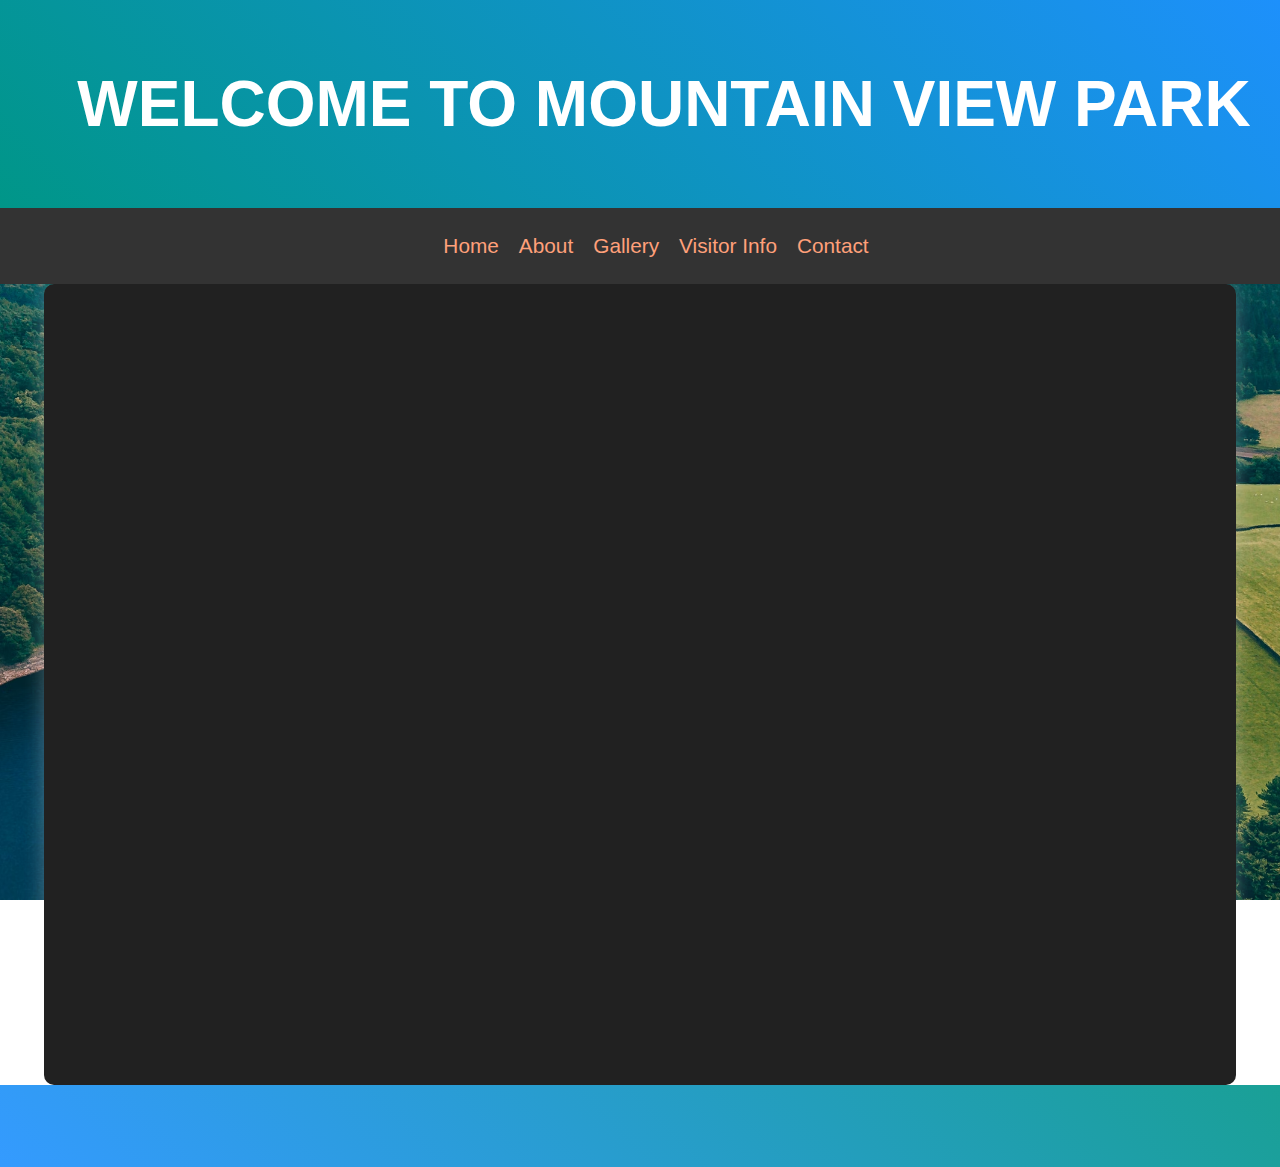
<file: index.html>
<!DOCTYPE html>
<html lang="en">
<head>
    <meta charset="UTF-8">
    <meta name="viewport" content="width=device-width, initial-scale=1.0">
    <title>Home - Mountain View Park</title>
    <link rel="stylesheet" href="assets/css/styles.css">
</head>
<body>
    <header>
        <h1>Welcome to Mountain View Park</h1>
    </header>
    
    <nav>
        <a href="index.html">Home</a>
        <a href="about.html">About</a>
        <a href="gallery.html">Gallery</a>
        <a href="visitor_info.html">Visitor Info</a>
        <a href="contact.html">Contact</a>
    </nav>
    
    <div class="container">
        <h2>Nature, Adventure, and Peace Await You</h2>
        <p>
            Mountain View Park offers breathtaking scenery, exciting activities, and a peaceful escape from city life. 
            Whether you’re a hiker, camper, photographer, or nature lover, this park has something for everyone.
        </p>

        <h3>What’s in the Park?</h3>
        <ul>
            <li>Over 50 miles of scenic walking trails</li>
            <li>Rare wildlife sightings, including deer, red kites, and foxes</li>
            <li>Guided nature tours and educational programmes</li>
            <li>Picnic areas, campgrounds, and recreational spaces</li>
            <li>Waterfalls, rivers, and breathtaking panoramic views</li>
        </ul>

        <h3>Activities You Can Enjoy</h3>
        <p>
            From kayaking on Crystal Lake to hiking the rolling hills, adventure seekers will never run out of things to do. 
            Families can enjoy peaceful nature walks, birdwatching, and cosy picnic areas.
        </p>

        <h3>Special Events</h3>
        <p>
            Join us for seasonal events, including our annual <strong>Spring Blossom Festival</strong> and 
            <strong>Autumn Walk</strong>, where you can immerse yourself in the park’s stunning seasonal beauty.
        </p>

        <h3>Why Visit Mountain View Park?</h3>
        <p>
            Whether you seek adventure, relaxation, or education, Mountain View Park offers something for everyone. 
            Join us and immerse yourself in the beauty of the British countryside.
        </p>

        <button onclick="location.href='visitor_info.html'">Plan Your Visit</button>
    </div>

    <footer>
        <p>&copy; 2025 Mountain View Park. All rights reserved.</p>
    </footer>
</body>
</html>
</file>
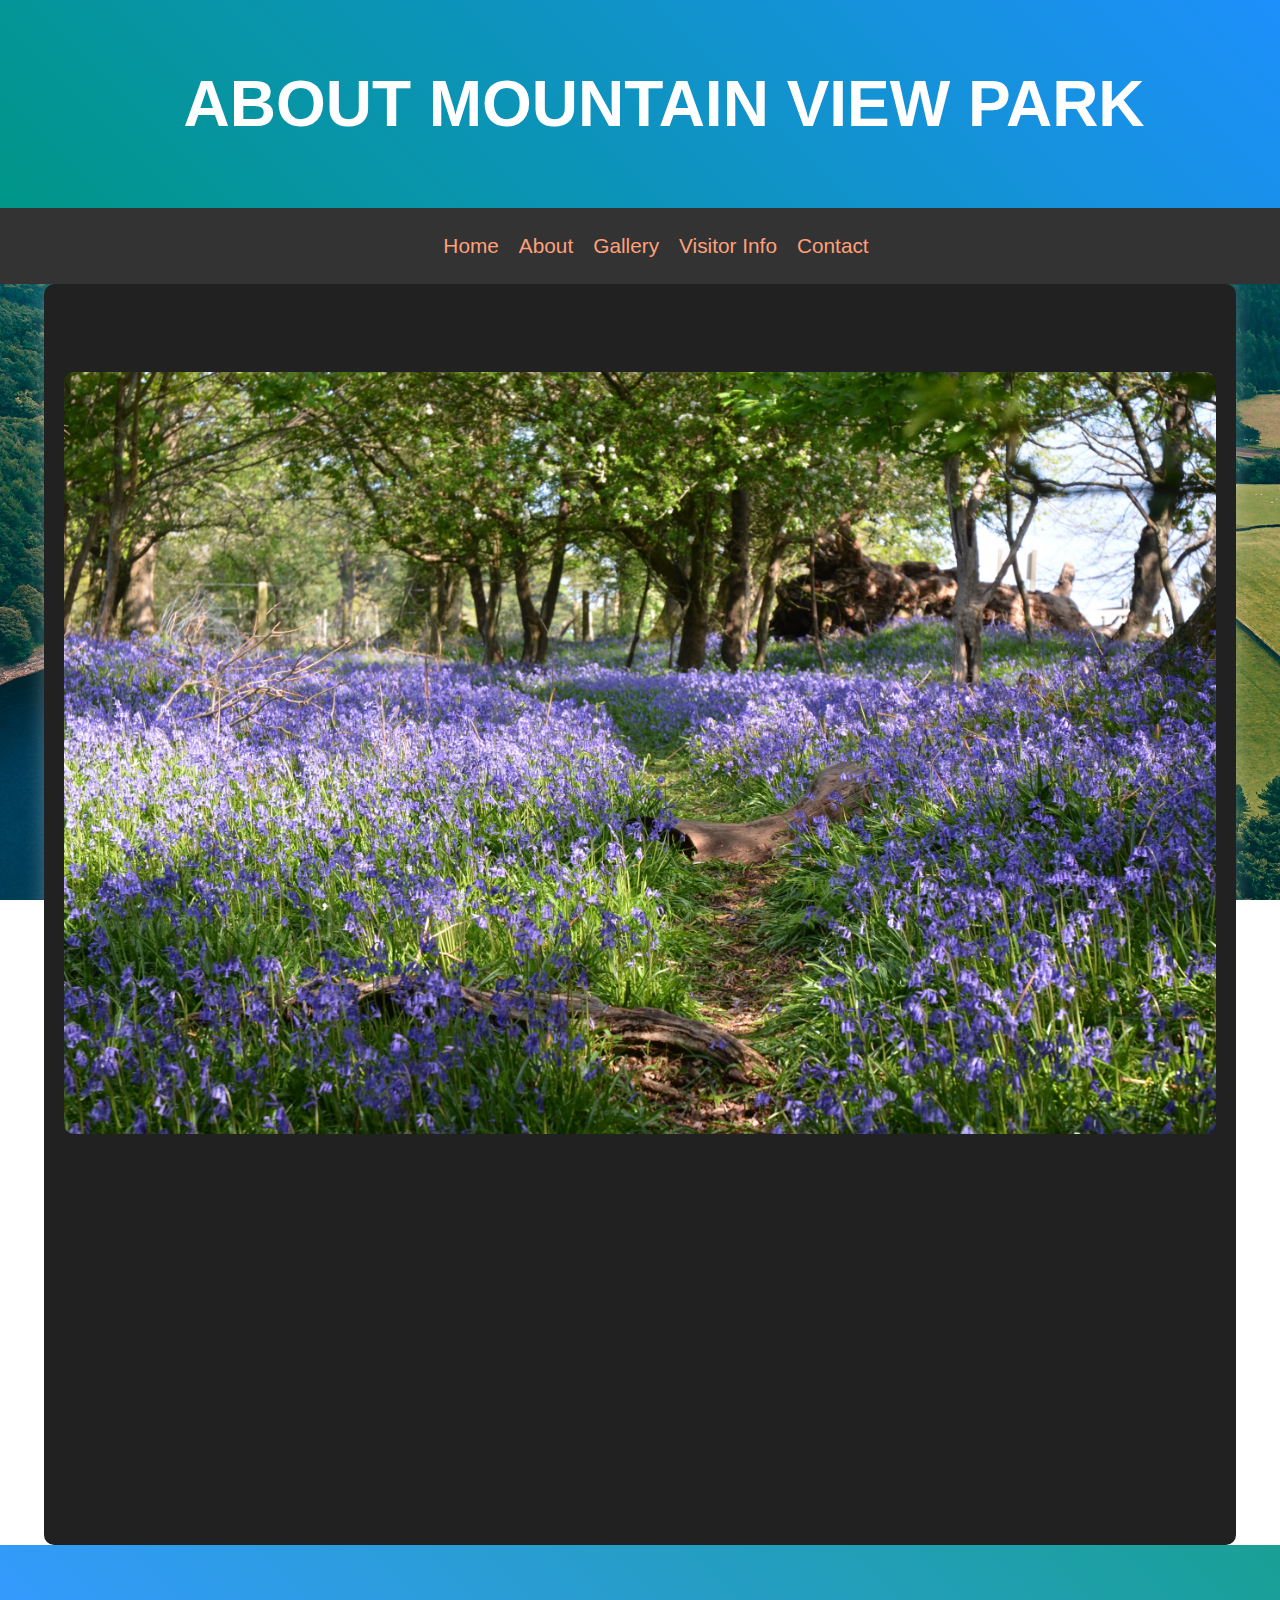
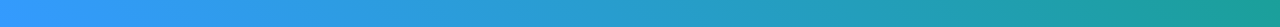
<file: about.html>
<!DOCTYPE html>
<html lang="en">
<head>
    <meta charset="UTF-8">
    <meta name="viewport" content="width=device-width, initial-scale=1.0">
    <title>About - Mountain View Park</title>
    <link rel="stylesheet" href="assets/css/styles.css">
</head>
<body>
    <header>
        <h1>About Mountain View Park</h1>
    </header>
    
    <nav>
        <a href="index.html">Home</a>
        <a href="about.html">About</a>
        <a href="gallery.html">Gallery</a>
        <a href="visitor_info.html">Visitor Info</a>
        <a href="contact.html">Contact</a>
    </nav>
    
    <div class="container">
        <h2>A Rich History</h2>
        <img src="assets/images/about.jpg" alt="Historical Image of the Park" class="full-width">
        <p>
            Established in <strong>1892</strong>, Mountain View Park was originally a protected nature reserve. 
            The area has a rich history, including traces of Roman occupation and later medieval farming settlements. 
            Ancient walking paths through the park have been preserved for visitors to enjoy.
        </p>

        <h3>Rich Ecosystem and Wildlife</h3>
        <p>Our park is home to a <strong>diverse range of wildlife</strong>. Visitors can spot:</p>
        <ul>
            <li><strong>Red Kites</strong> and other native birds of prey</li>
            <li><strong>Foxes</strong> and deer in the quieter wooded areas</li>
            <li><strong>Over 150 species of birds</strong> in our protected wetland zones</li>
        </ul>

        <h3>Conservation Efforts</h3>
        <p>
            We collaborate with UK conservation groups to <strong>preserve the natural beauty</strong> of Mountain View Park. 
            These include habitat restoration projects, wildlife monitoring, and public education initiatives.
        </p>
    </div>

    <footer>
        <p>&copy; 2025 Mountain View Park. All rights reserved.</p>
    </footer>
</body>
</html>
</file>
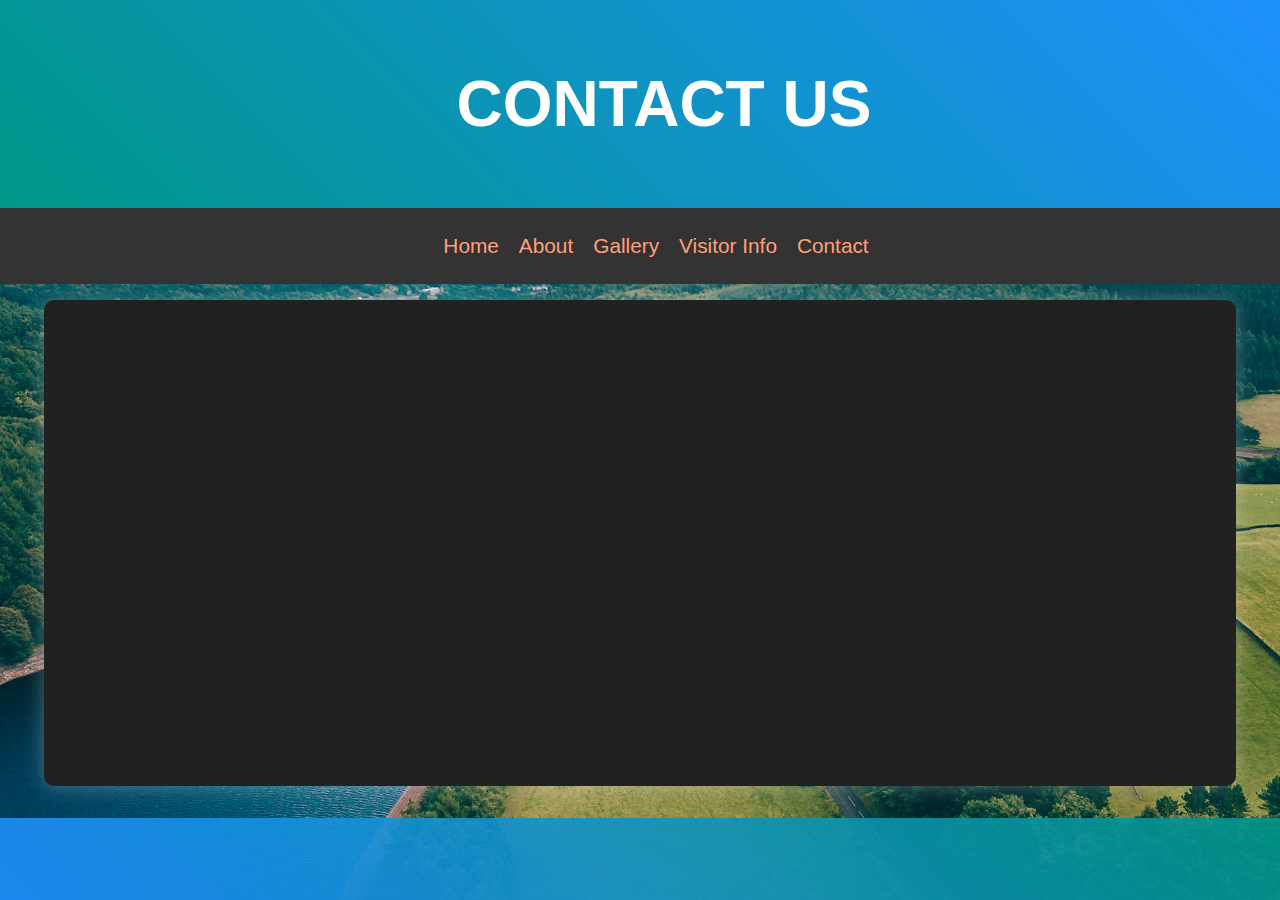
<file: contact.html>
<!DOCTYPE html>
<html lang="en">
<head>
    <meta charset="UTF-8">
    <meta name="viewport" content="width=device-width, initial-scale=1.0">
    <title>Contact - Mountain View Park</title>
    <link rel="stylesheet" href="assets/css/styles.css">
</head>
<body>
    <header>
        <h1>Contact Us</h1>
    </header>
    
    <nav>
        <a href="index.html">Home</a>
        <a href="about.html">About</a>
        <a href="gallery.html">Gallery</a>
        <a href="visitor_info.html">Visitor Info</a>
        <a href="contact.html">Contact</a>
    </nav>
    
    <div class="container">
        <h2>Get in Touch</h2>
        <p>If you have any questions or need assistance, feel free to contact us:</p>
        
        <h3>Email</h3>
        <p>General Enquiries: <strong>info@mountainviewpark.co.uk</strong></p>

        <h3>Phone</h3>
        <p>Customer Service: <strong>+44 1234 567890</strong></p>

        <h3>Location</h3>
        <p>Mountain View Park, Nature Lane, Countryside, UK</p>
    </div>

    <footer>
        <p>&copy; 2025 Mountain View Park. All rights reserved.</p>
    </footer>
</body>
</html>
</file>
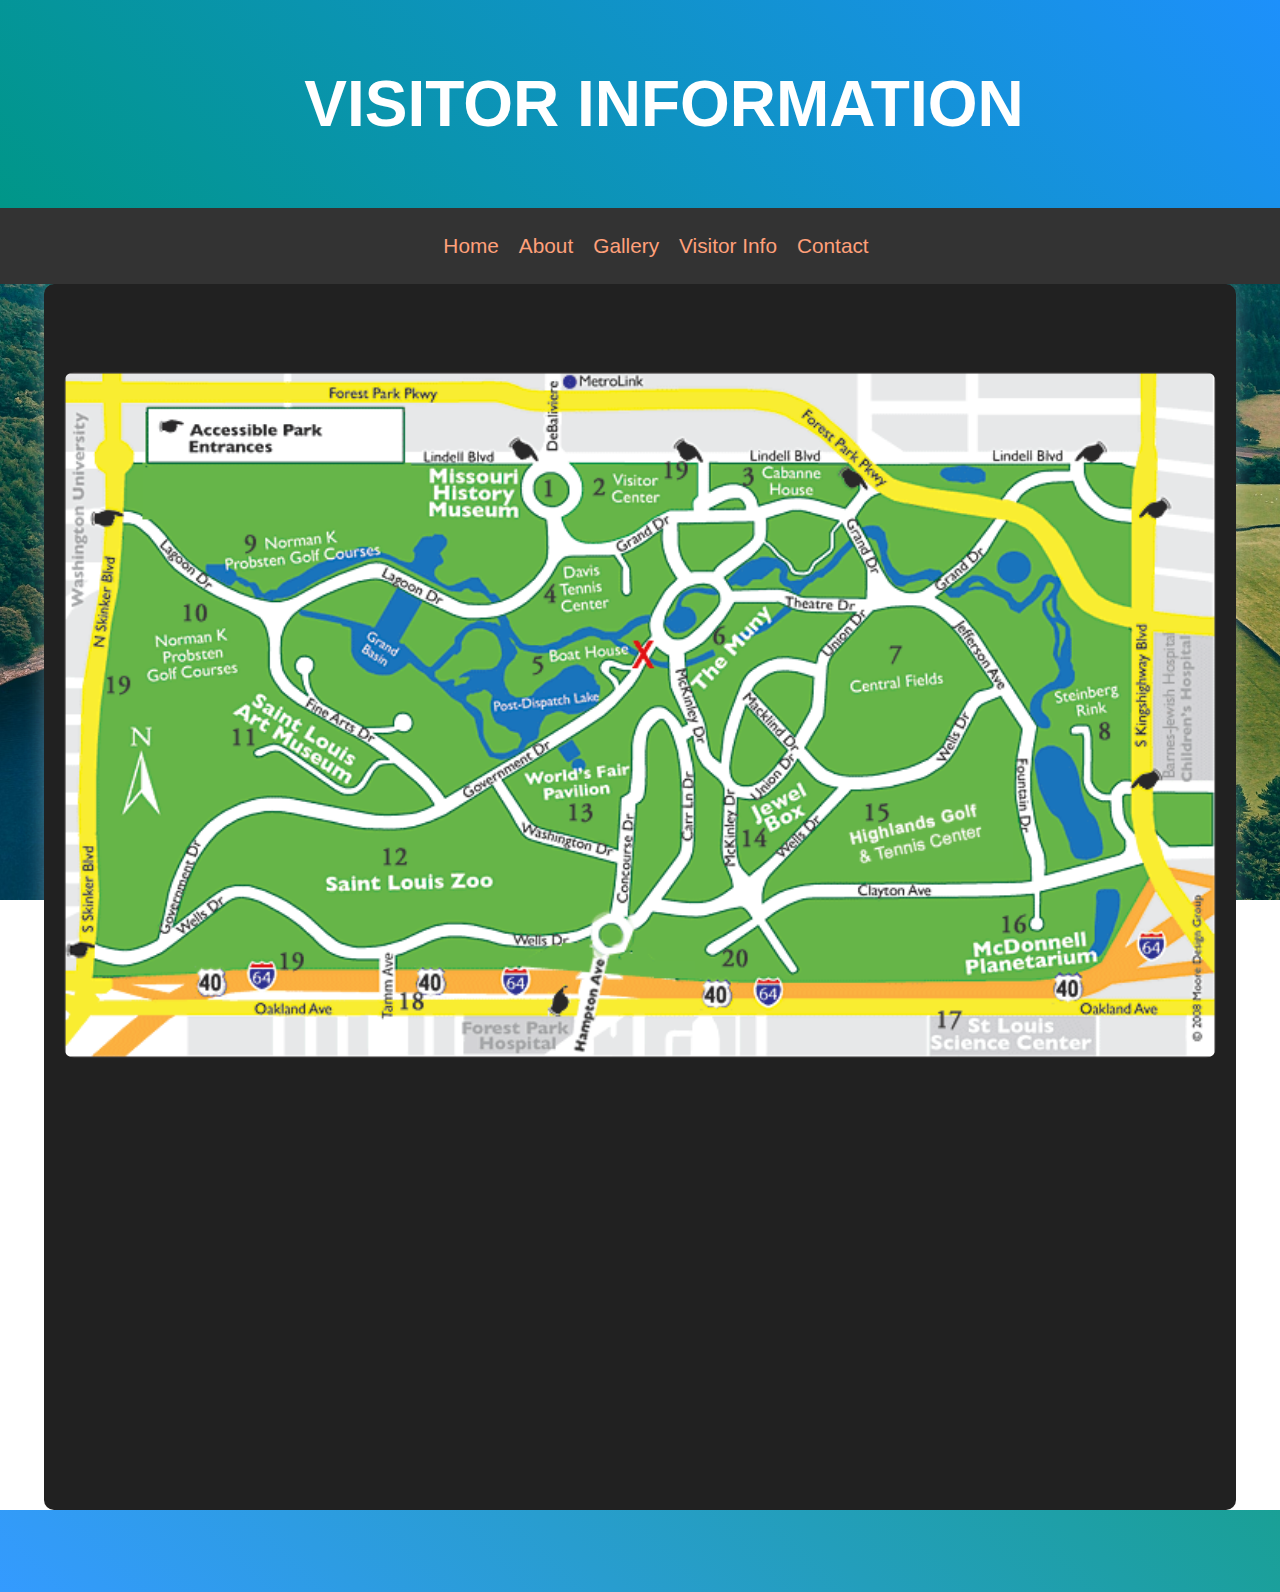
<file: visitor_info.html>
<!DOCTYPE html>
<html lang="en">
<head>
    <meta charset="UTF-8">
    <meta name="viewport" content="width=device-width, initial-scale=1.0">
    <title>Visitor Info - Mountain View Park</title>
    <link rel="stylesheet" href="assets/css/styles.css">
</head>
<body>
    <header>
        <h1>Visitor Information</h1>
    </header>
    
    <nav>
        <a href="index.html">Home</a>
        <a href="about.html">About</a>
        <a href="gallery.html">Gallery</a>
        <a href="visitor_info.html">Visitor Info</a>
        <a href="contact.html">Contact</a>
    </nav>
    
    <div class="container">
        <h2>Plan Your Visit</h2>
        <img src="assets/images/visitor_info.jpg" alt="Park Map" class="full-width">
        <h3>Opening Hours</h3>
        <p><strong>Monday to Sunday:</strong> 9:00 AM - 6:00 PM</p>
        <p><strong>Closed:</strong> Christmas Day and New Year’s Day</p>

        <h3>Ticket Prices</h3>
        <ul>
            <li>Adults: <strong>£10.00</strong></li>
            <li>Children (under 12): <strong>£5.00</strong></li>
            <li>Seniors (65+): <strong>£7.00</strong></li>
        </ul>

        <h3>Facilities</h3>
        <p>
            The park offers visitor centres, picnic areas, camping grounds, restrooms, and food stalls. 
            Everything you need for a relaxing and enjoyable day out in the countryside!
        </p>
    </div>

    <footer>
        <p>&copy; 2025 Mountain View Park. All rights reserved.</p>
    </footer>
</body>
</html>
</file>
<file: assets/css/styles.css>
/* General Styling */
body {
    font-family: Arial, sans-serif;
    margin: 0;
    padding: 0;
    background: url('../images/background.jpg') no-repeat center center fixed;
    background-size: cover;
    color: #E8E8E8; /* Light Gray Text */
    display: flex;
    flex-direction: column;
    min-height: 100vh;
}

/* Header & Footer Styling */
header {
    background: linear-gradient(45deg, #009688, #1E90FF); /* Teal to Light Blue */
    color: white;
    text-align: center;
    padding: 1.5rem;
    font-size: 2rem;
    text-transform: uppercase;
    animation: slideIn 0.8s ease-in-out;
    width: 100%;
}

/* Footer */
footer {
    background: linear-gradient(45deg, #1E90FF, #009688); /* Light Blue to Teal */
    color: white;
    text-align: center;
    padding: 1rem;
    font-size: 1rem;
    opacity: 0.9;
    animation: fadeInUp 0.8s ease-in-out;
    width: 100%;
    margin-top: auto;
}

/* Navigation Bar */
nav {
    text-align: center;
    padding: 1rem;
    background-color: #333333; /* Dark Gray */
    position: sticky;
    top: 0;
    width: 100%;
    display: flex;
    justify-content: center;
    flex-wrap: wrap;
    animation: fadeIn 1s ease-in-out;
}

nav a {
    color: #FFA07A; /* Light Coral */
    margin: 10px;
    text-decoration: none;
    font-size: 1.3rem;
    transition: color 0.3s ease-in-out, transform 0.2s ease-in-out;
}

nav a:hover {
    color: #FFD700; /* Gold */
    text-decoration: underline;
    transform: scale(1.1);
}

/* Main Content */
.container {
    width: 90%;
    max-width: 1200px;
    margin: auto;
    padding: 20px;
    background: #212121; /* Dark Gray */
    border-radius: 10px;
    box-shadow: 0 0 20px rgba(255, 255, 255, 0.3);
    animation: fadeInUp 1.2s ease-in-out;
    display: flex;
    flex-direction: column;
    align-items: center;
    text-align: center;
}

/* Sequential Fade-in for Content Elements */
h2, h3, p, ul, button, .gallery img {
    opacity: 0;
    transform: translateY(20px);
    animation: fadeInUp 1s ease-in-out forwards;
}

h2 { animation-delay: 0.5s; color: #40E0D0; } /* Turquoise */
h3 { animation-delay: 0.7s; color: #1E90FF; } /* Dodger Blue */
p { animation-delay: 0.9s; }
ul { animation-delay: 1.1s; }
button { animation-delay: 1.3s; }
.gallery img:nth-child(1) { animation-delay: 1.5s; }
.gallery img:nth-child(2) { animation-delay: 1.7s; }
.gallery img:nth-child(3) { animation-delay: 1.9s; }

/* Images */
.full-width {
    width: 100%;
    height: auto;
    border-radius: 10px;
}

/* Gallery */
.gallery {
    display: flex;
    flex-wrap: wrap;
    justify-content: center;
}

.gallery img {
    width: 100%;
    max-width: 400px;
    height: auto;
    margin: 10px;
    border-radius: 10px;
    transition: transform 0.4s ease-in-out, box-shadow 0.4s ease-in-out;
}

.gallery img:hover {
    transform: scale(1.08);
    box-shadow: 0 0 20px rgba(0, 255, 127, 0.8); /* Neon Green Glow */
}

/* Buttons */
button {
    background: linear-gradient(45deg, #FF4500, #FF6347); /* Orange to Tomato */
    color: white;
    border: none;
    padding: 10px 20px;
    font-size: 1.2rem;
    border-radius: 5px;
    cursor: pointer;
    transition: transform 0.2s ease-in-out;
    margin-top: 20px;
}

button:hover {
    transform: scale(1.1);
}

/* Animations */
@keyframes fadeIn {
    from { opacity: 0; }
    to { opacity: 1; }
}

@keyframes fadeInUp {
    from { opacity: 0; transform: translateY(30px); }
    to { opacity: 1; transform: translateY(0); }
}

@keyframes slideIn {
    from { opacity: 0; transform: translateY(-30px); }
    to { opacity: 1; transform: translateY(0); }
}

/* Responsive Design */
@media (max-width: 1024px) {
    .container {
        width: 95%;
        padding: 15px;
    }
    
    nav {
        flex-direction: column;
    }
    
    nav a {
        font-size: 1.1rem;
        padding: 5px;
    }
    
    .gallery img {
        width: 90%;
    }
}

@media (max-width: 768px) {
    header, footer {
        font-size: 1.5rem;
        padding: 1rem;
    }
    
    nav a {
        font-size: 1rem;
    }
    
    .container {
        width: 100%;
        padding: 10px;
    }
    
    .gallery img {
        width: 95%;
    }
}
</file>
